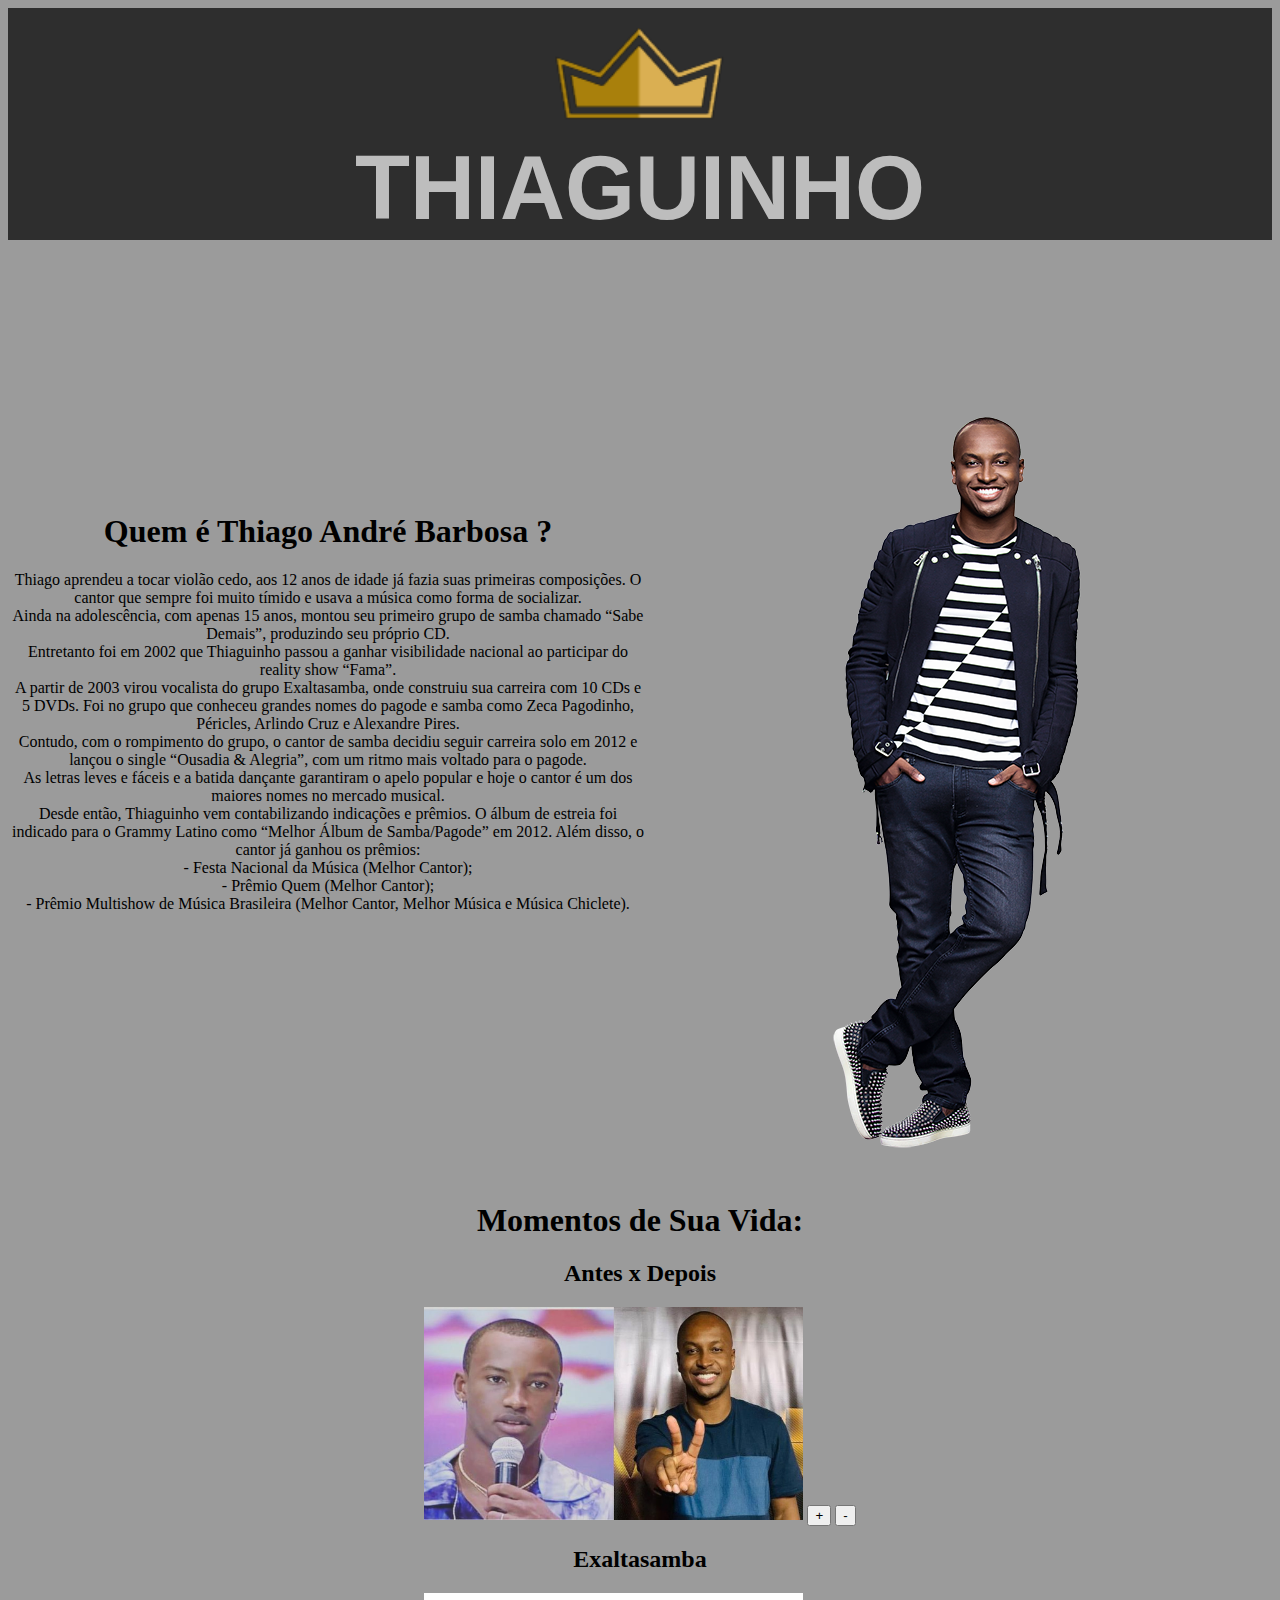
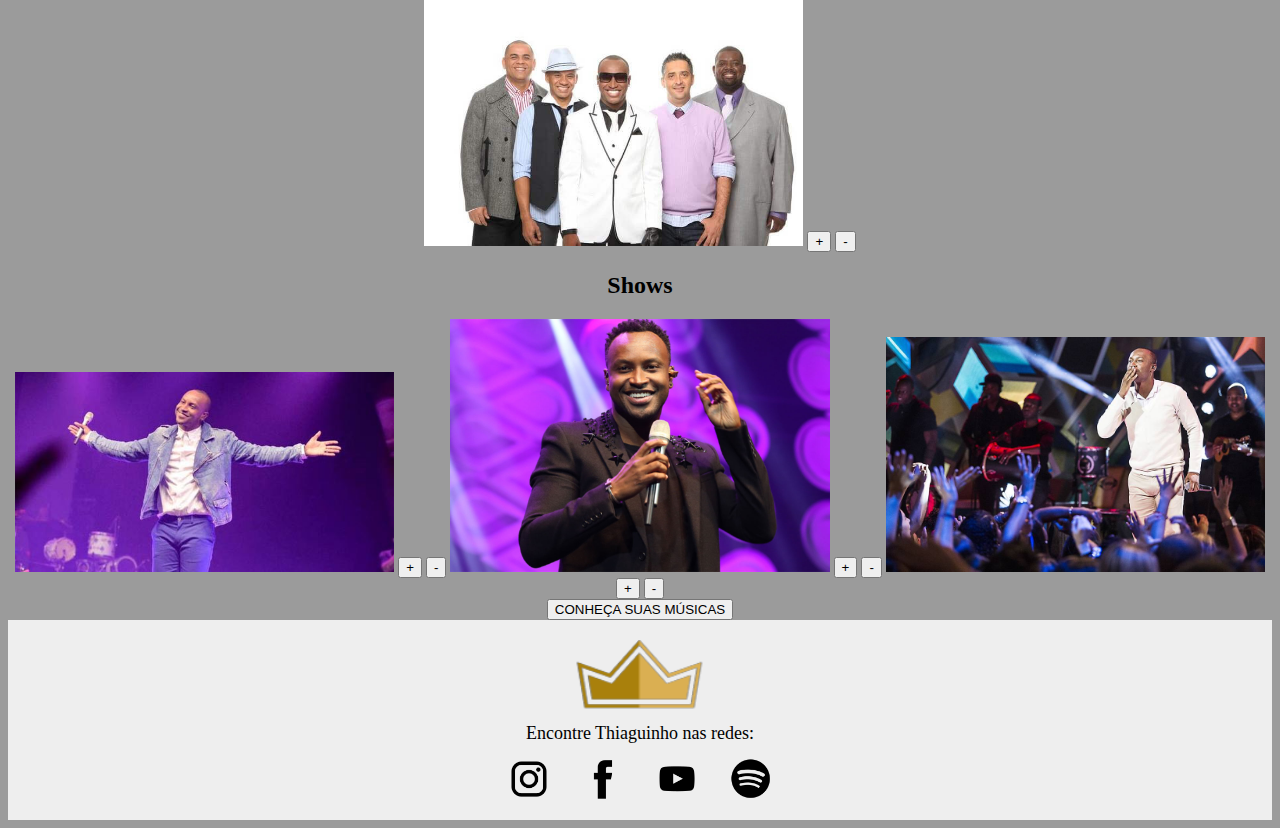
<file: Formativa/index.html>
<!DOCTYPE html>
<html lang="pt-br">
<head>
    <meta charset="UTF-8">
    <meta http-equiv="X-UA-Compatible" content="IE=edge">
    <meta name="viewport" content="width=device-width, initial-scale=1.0">
    <link rel="stylesheet" href="css/estilo.css" type="text/css">
    <link rel="icon" href="img/logo.png">
    <title>Thiaguinho</title>
</head>
<body>
    <header>
        <div class="menu">
            <img src="img/logo.png"> 
            <h1> THIAGUINHO </h1>
        </div>
    </header>
    <div>
        <table>
            <tr>
                <td><h1> Quem é Thiago André Barbosa ?</h1>
                <p>
                    Thiago aprendeu a tocar violão cedo, aos 12 anos de idade já fazia suas primeiras composições. O cantor que sempre foi muito tímido e usava a música como forma de socializar.<br>

Ainda na adolescência, com apenas 15 anos, montou seu primeiro grupo de samba chamado “Sabe Demais”, produzindo seu próprio CD.<br>

Entretanto foi em 2002 que Thiaguinho passou a ganhar visibilidade nacional ao participar do reality show “Fama”.<br>

A partir de 2003 virou vocalista do grupo Exaltasamba, onde construiu sua carreira com 10 CDs e 5 DVDs. Foi no grupo que conheceu grandes nomes do pagode e samba como Zeca Pagodinho, Péricles, Arlindo Cruz e Alexandre Pires.<br>

Contudo, com o rompimento do grupo, o cantor de samba decidiu seguir carreira solo em 2012 e lançou o single “Ousadia & Alegria”, com um ritmo mais voltado para o pagode.<br>

As letras leves e fáceis e a batida dançante garantiram o apelo popular e hoje o cantor é um dos maiores nomes no mercado musical.<br>

Desde então, Thiaguinho vem contabilizando indicações e prêmios. O álbum de estreia foi indicado para o Grammy Latino como “Melhor Álbum de Samba/Pagode” em 2012. Além disso, o cantor já ganhou os prêmios:<br>

- Festa Nacional da Música (Melhor Cantor);<br>

- Prêmio Quem (Melhor Cantor);<br>

- Prêmio Multishow de Música Brasileira (Melhor Cantor, Melhor Música e Música Chiclete).
                </p></td>
                <td><img src="img/thiaguinho.webp"></td>
            </tr>
        </table>

        <div class="imagens">
            <h1> Momentos de Sua Vida: </h1>

            <h2> Antes x Depois </h2>
            <img id="img1" width="30%" src="img/passadoepresente.jpg">
            <button type="button" onclick="ampliar1()"> + </button>
            <button type="button" onclick="reduzir1()"> - </button>

            <h2> Exaltasamba </h2>
            <img id="img2" width="30%" src="img/exaltasamba.jpeg">
            <button type="button" onclick="ampliar2()"> + </button>
            <button type="button" onclick="reduzir2()"> - </button>

            <h2> Shows </h2>
            <img id="img3" width="30%" src="img/bracosabertos.jpg">
            <button type="button" onclick="ampliar3()"> + </button>
            <button type="button" onclick="reduzir3()"> - </button>

            <img id="img4" width="30%" src="img/hoje.jpg">
            <button type="button" onclick="ampliar4()"> + </button>
            <button type="button" onclick="reduzir4()"> - </button>

            <img id="img5" width="30%" src="img/mandandobeijo.jpeg">
            <button type="button" onclick="ampliar5()"> + </button>
            <button type="button" onclick="reduzir5()"> - </button>

        </div>

        <div>
            <a href="musicas.html"><button type="button"> CONHEÇA SUAS MÚSICAS </button></a>
        </div>

    </div>
    <footer>
        <div class="rodape">
            <a href="https://pt-br.facebook.com/thiaguinhocomth"><img id="logo" src="img/logo.png"></a> <br>
            <p> Encontre Thiaguinho nas redes: </p>
            <a href="https://www.instagram.com/thbarbosa/"><img class="redes" src="img/insta.png"></a>
            <a href="https://thiaguinho.net/"><img class="redes" src="img/face.png"></a>
            <a href="https://www.youtube.com/c/thiaguinhocomth"><img class="redes" src="img/youtube.png"></a>
            <a href="https://open.spotify.com/artist/1vppDmG3i5sXf3DJzrK4T1"><img class="redes" src="img/spotify.png"></a>

        </div>
    </footer>
<script src="JS/scriptphotos.js"></script>
</body>
</html>
</file>
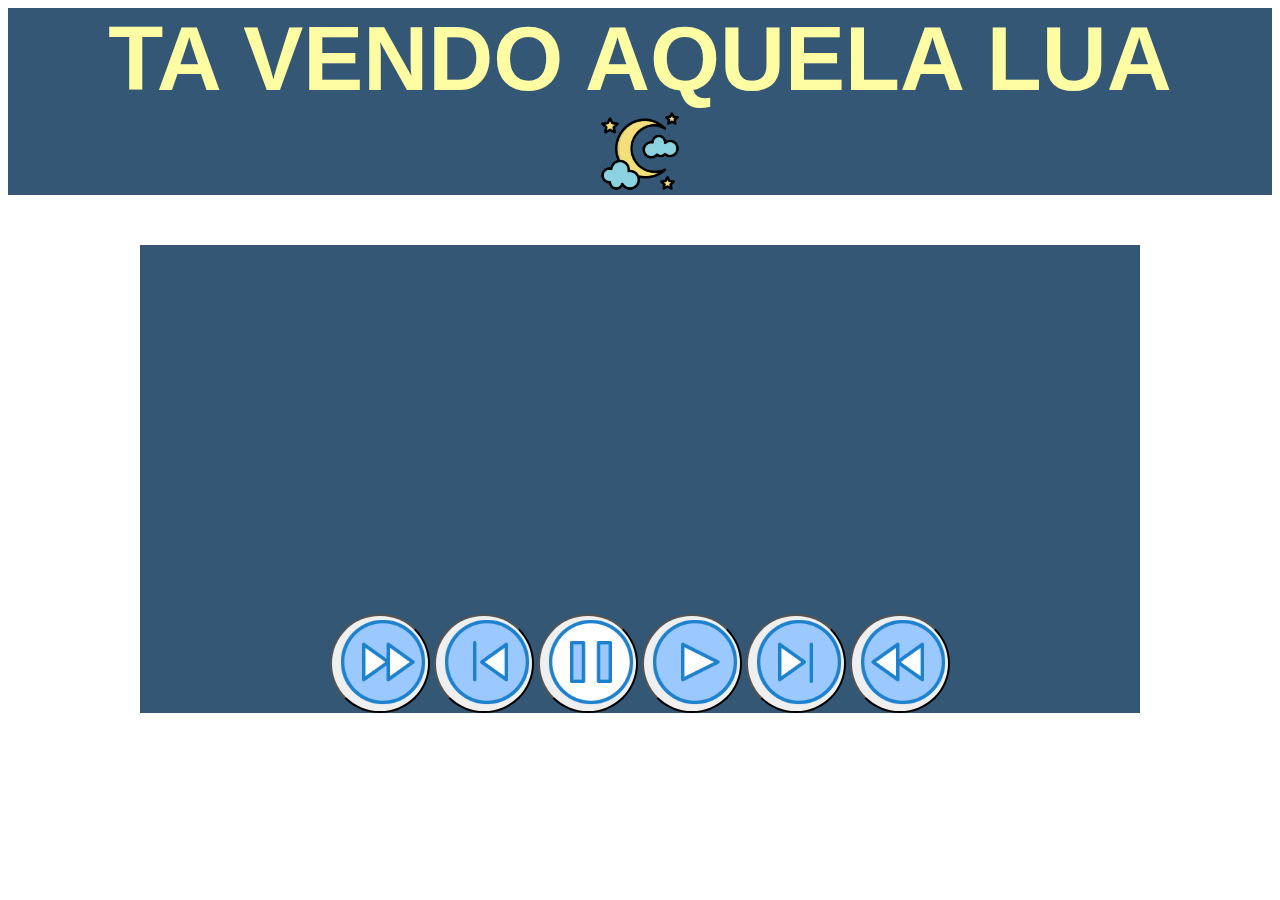
<file: Atividade1/html/index.html>
<!DOCTYPE html>
<html lang="pt-br">
<head>
    <meta charset="UTF-8">
    <meta http-equiv="X-UA-Compatible" content="IE=edge">
    <meta name="viewport" content="width=device-width, initial-scale=1.0">
    <link rel="stylesheet" href="../css/estilo.css" type="text/css">
    <title>Player de Vídeo</title>
</head>
<body>
    <header>
        <h1> TA VENDO AQUELA LUA </h1>
        <img class="lua" src="../img/lua.png">
    </header>

    <div class="corpo">
        <iframe width="560" height="315" src="https://www.youtube.com/embed/cDVR_Tf56pE" 
        title="YouTube video player" frameborder="0" 
        allow="accelerometer; autoplay; clipboard-write; encrypted-media; gyroscope; picture-in-picture" 
        allowfullscreen></iframe>

        <div class="buttons">
            <button class="comeback2">
                <img src="../img/speed.png">
            </button>

            <button class="comeback">
                <img src="../img/seta.png">
            </button>

            <button class="pause">
                <img src="../img/pause.png">
            </button>

            <button class="play">
                <img src="../img/play.png">
            </button>

            <button class="go">
                <img src="../img/seta - Cópia.png">
            </button>

            <button class="go2">
                <img src="../img/speed - Cópia.png">
            </button>
        </div>

    </div>



</body>
</html>
</file>
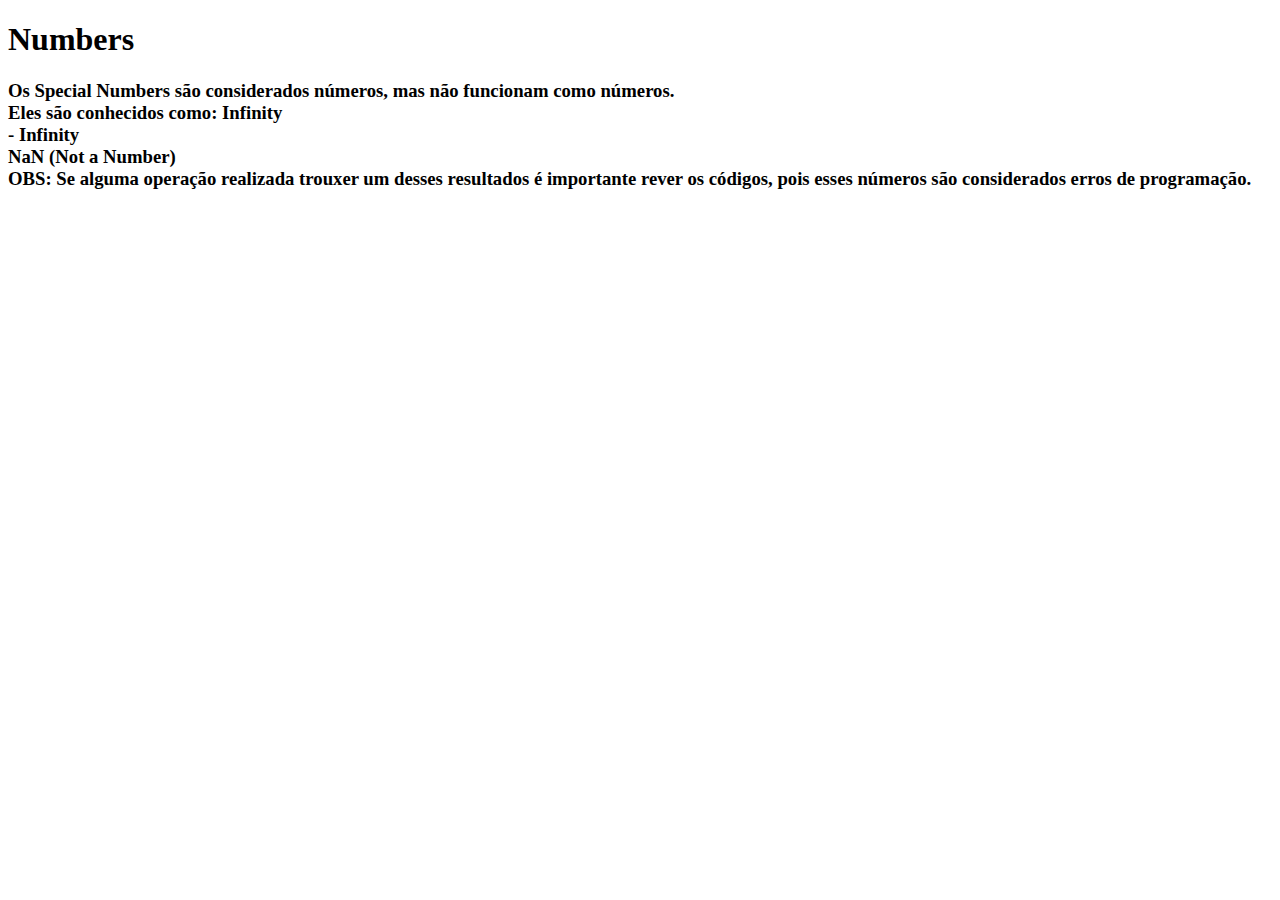
<file: Aula 02/01 - Number/index.html>
<!DOCTYPE html>
<html lang="pt-br">
<head>
    <meta charset="UTF-8">
    <script src="script.js"></script>
    <title> 01 - Numbers </title>
</head>
<body>
    <h1> Numbers </h1>
    <h3> Os Special Numbers são considerados números, 
        mas não funcionam como números. <br>
        Eles são conhecidos como: Infinity <br>
        - Infinity <br>
        NaN (Not a Number) <br>
        OBS: Se alguma operação realizada trouxer um desses resultados é importante rever os códigos, 
        pois esses números são considerados erros de programação.
    </h3>
    
</body>
</html>
</file>
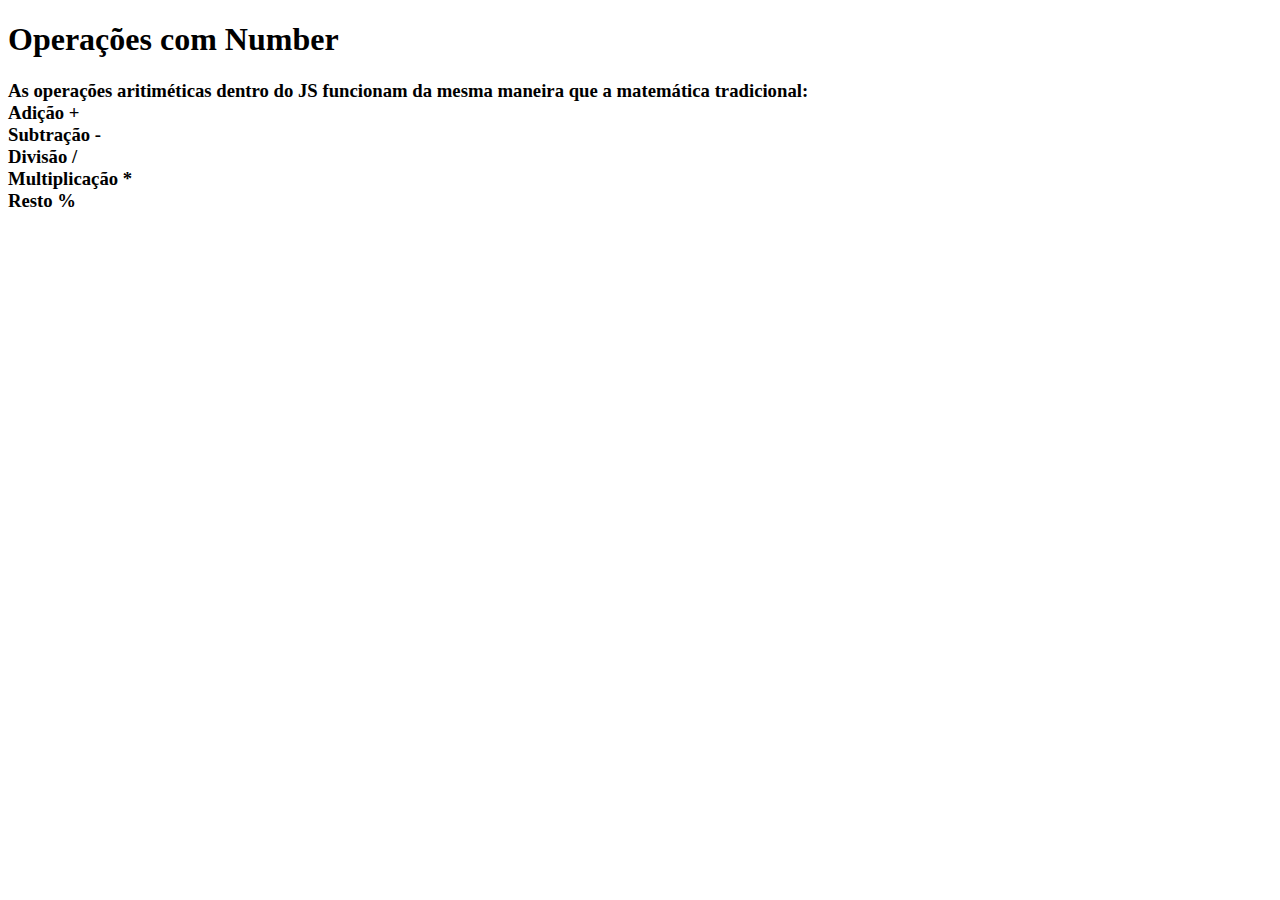
<file: Aula 02/02 - Operações com Numbers/index.html>
<!DOCTYPE html>
<html lang="pt-br">
<head>
    <meta charset="UTF-8">
    <meta http-equiv="X-UA-Compatible" content="IE=edge">
    <meta name="viewport" content="width=device-width, initial-scale=1.0">
    <script src="script.js"> </script>
    <title>02 - Operações com Number </title>
</head>
<body>
    <h1> Operações com Number </h1>
    <h3> As operações aritiméticas dentro do JS funcionam da mesma maneira que a matemática tradicional: <br>
    Adição + <br>
    Subtração - <br>
    Divisão / <br>
    Multiplicação * <br>
    Resto %
    </h3>

</body>
</html>
</file>
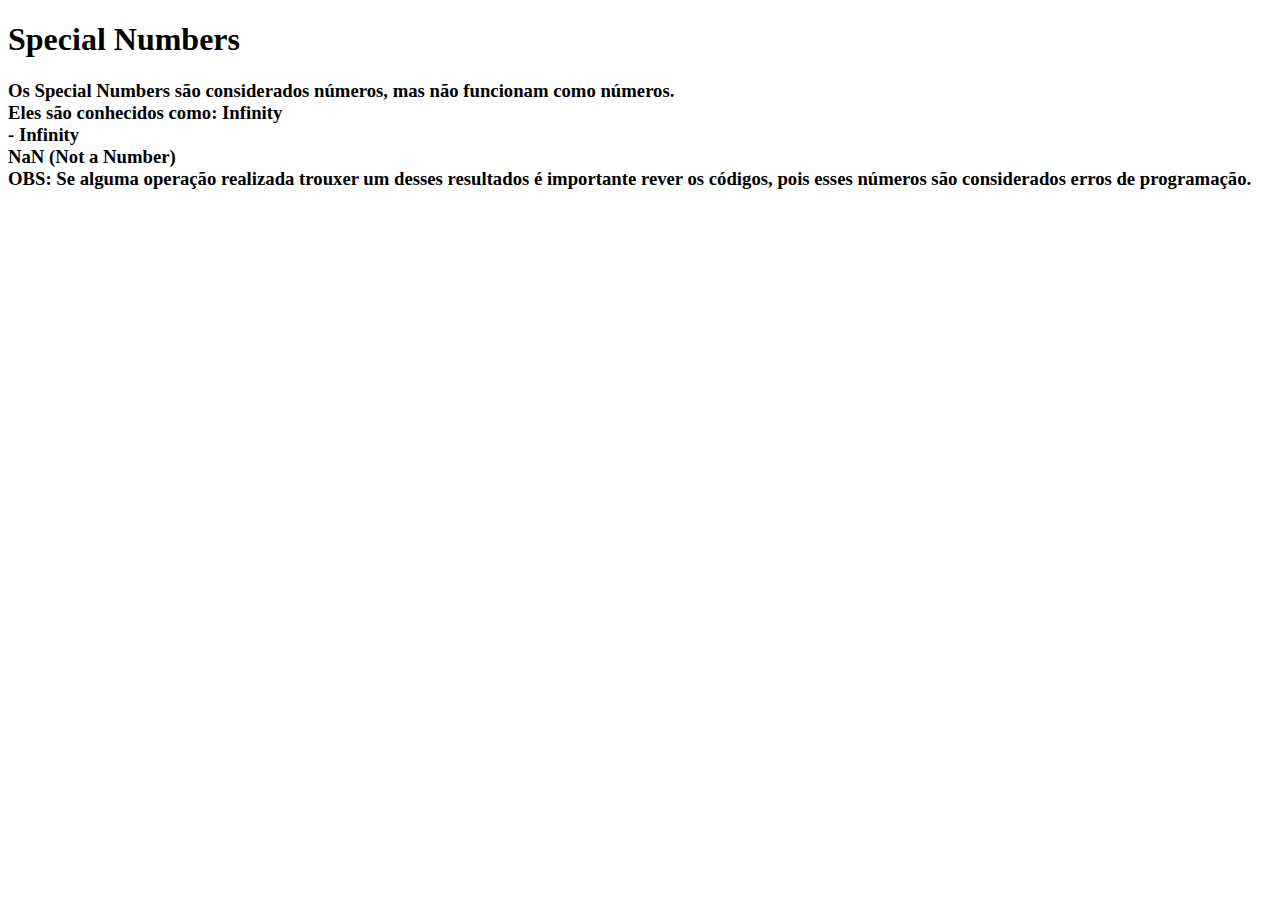
<file: Aula 02/03 - Special Numbers/index.html>
<!DOCTYPE html>
<html lang="pt-br">
<head>
    <meta charset="UTF-8">
    <script src="script.js"></script>
    <title> 03 - Special Number </title>
</head>
<body>
    <h1> Special Numbers </h1>
    <h3> Os Special Numbers são considerados números, 
        mas não funcionam como números. <br>
        Eles são conhecidos como: Infinity <br>
        - Infinity <br>
        NaN (Not a Number) <br>
        OBS: Se alguma operação realizada trouxer um desses resultados é importante rever os códigos, 
        pois esses números são considerados erros de programação.
    </h3>
    
</body>
</html>
</file>
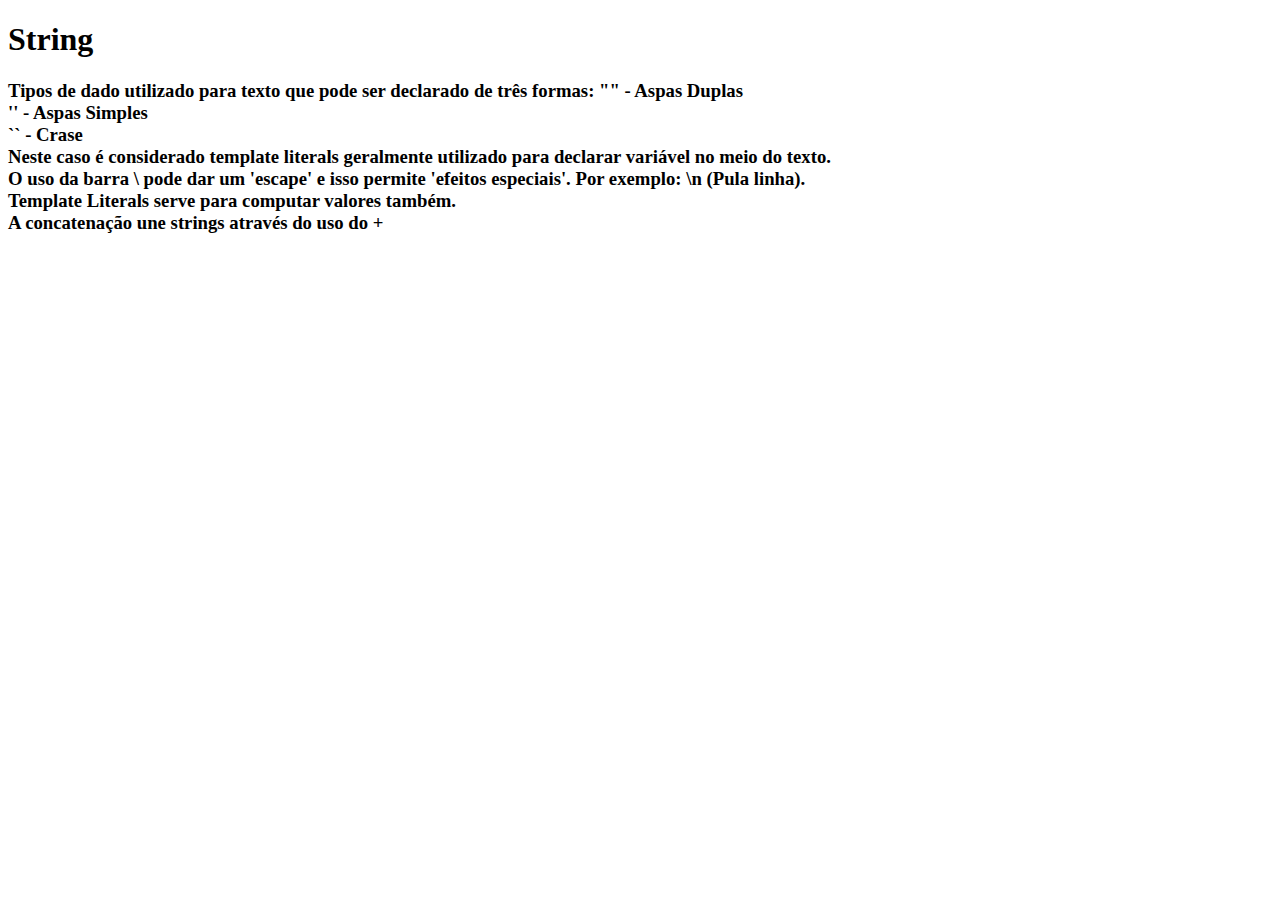
<file: Aula 02/04 - String/index.html>
<!DOCTYPE html>
<html lang="pt-br">
<head>
    <meta charset="UTF-8">
    <script src="script.js"></script>
    <title> 04 - String </title>
</head>
<body>
    <h1> String </h1>
    <h3> Tipos de dado utilizado para texto que pode ser declarado de três formas:
        "" - Aspas Duplas <br>
        '' - Aspas Simples <br>
        `` - Crase <br>
        Neste caso é considerado template literals geralmente utilizado para declarar variável no meio do texto.<br>
        O uso da barra \ pode dar um 'escape' e isso permite 'efeitos especiais'. Por exemplo: \n (Pula linha).<br>
        Template Literals serve para computar valores também. <br>
        A concatenação une strings através do uso do +
    </h3>
    
</body>
</html>
</file>
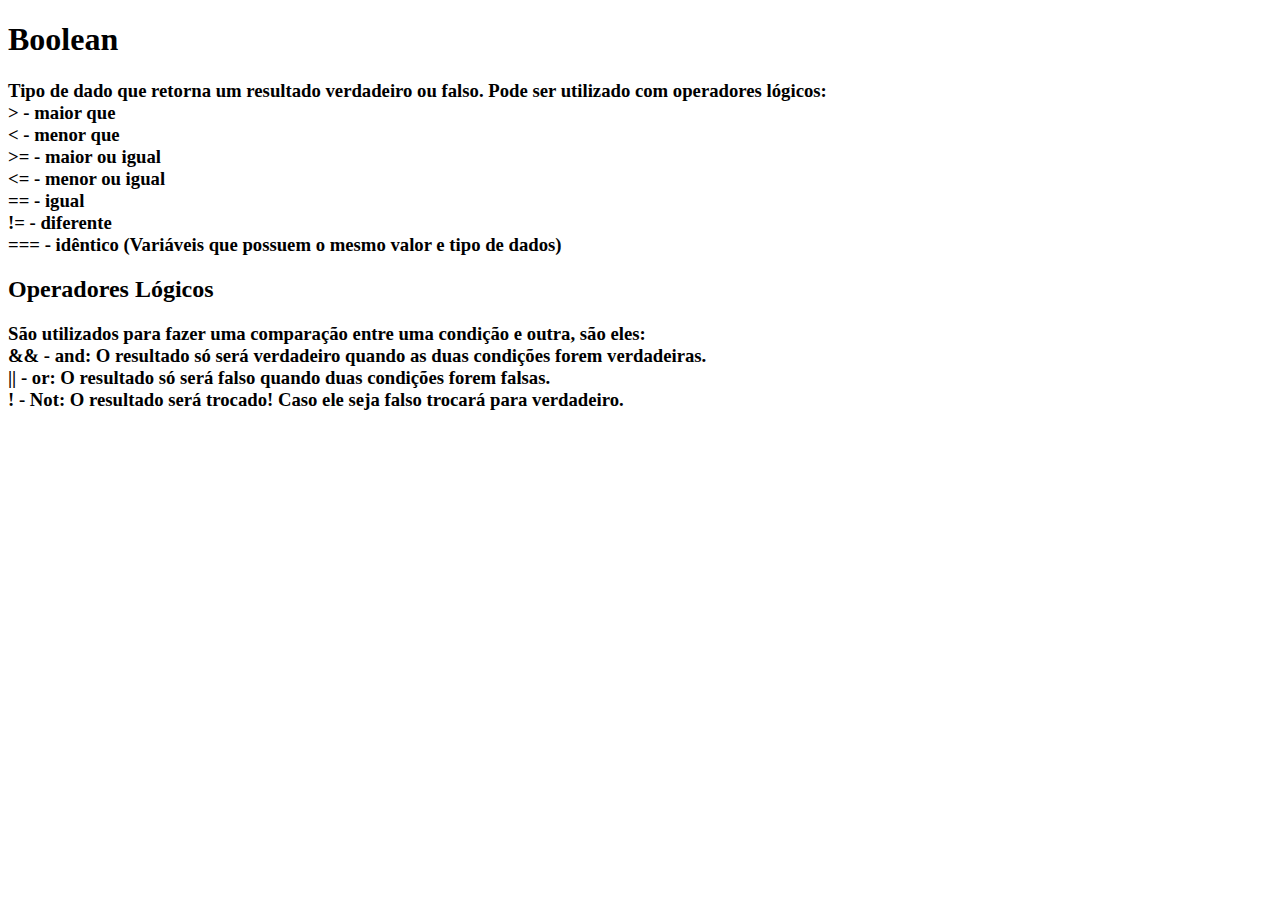
<file: Aula 02/05 - boolean/index.html>
<!DOCTYPE html>
<html lang="pt-br">
<head>
    <meta charset="UTF-8">
    <script src="script.js"></script>
    <title> 05 - Boolean </title>
</head>
<body>
    <h1> Boolean </h1>
    <h3> Tipo de dado que retorna um resultado verdadeiro ou falso.
        Pode ser utilizado com operadores lógicos: <br>
        > - maior que <br>
        < - menor que <br>
        >= - maior ou igual <br>
        <= - menor ou igual <br>
        == - igual <br>
        != - diferente <br>
        === - idêntico (Variáveis que possuem o mesmo valor e tipo de dados) <br>
        
    </h3>
     <h2> Operadores Lógicos </h2>
    <h3> São utilizados para fazer uma comparação entre uma condição e outra, são eles: <br>
        && - and: O resultado só será verdadeiro quando as duas condições forem verdadeiras. <br>
        || - or: O resultado só será falso quando duas condições forem falsas. <br>
        ! - Not: O resultado será trocado! Caso ele seja falso trocará para verdadeiro.
    </h3>
    
</body>
</html>
</file>
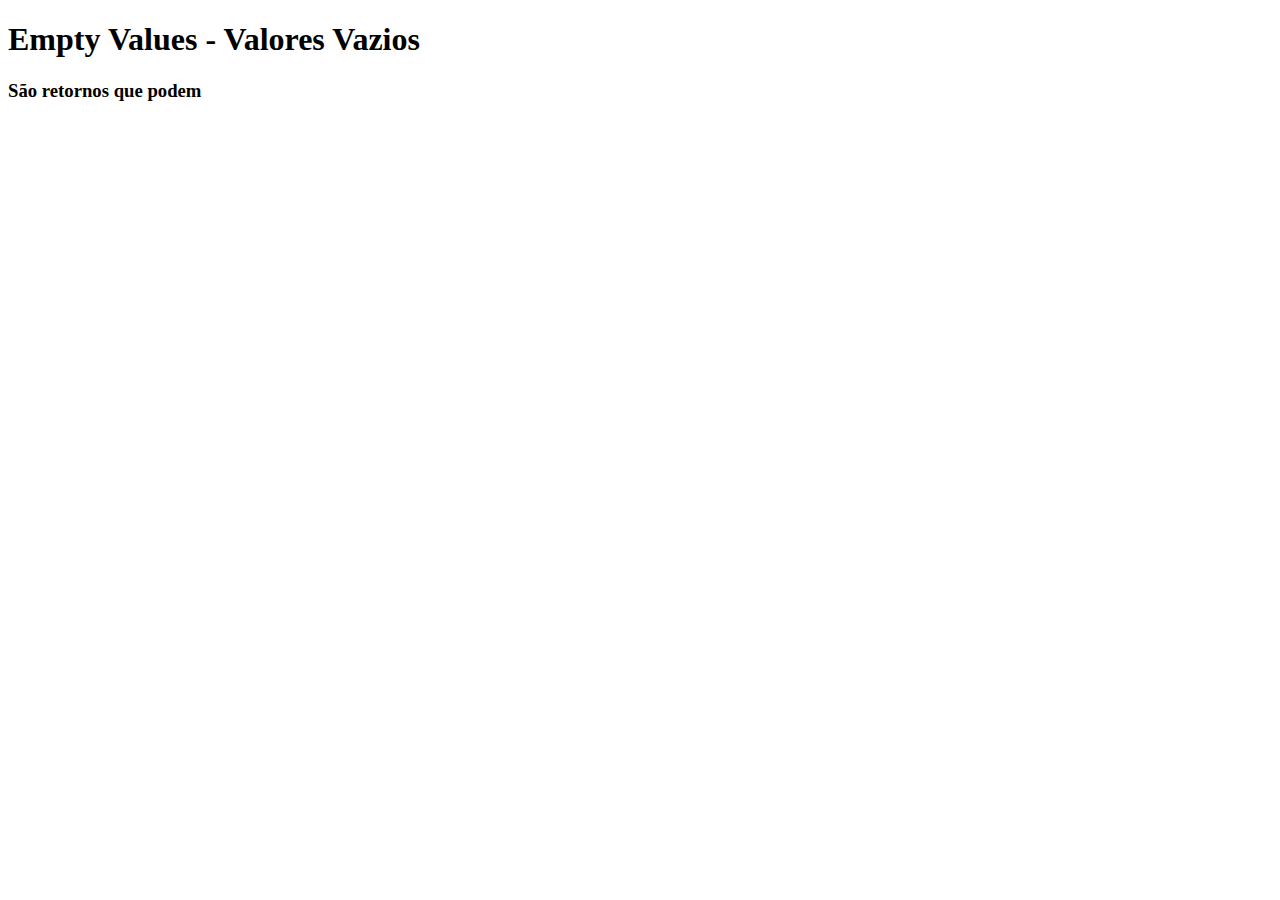
<file: Aula 02/06 - Empty Values/index.html>
<!DOCTYPE html>
<html lang="pt-br">
<head>
    <meta charset="UTF-8">
    <script src="script.js"></script>
    <title> 06 - Empty Values </title>
</head>
<body>
    <h1> Empty Values - Valores Vazios </h1>
    <h3> São retornos  que podem 
    </h3>
    
</body>
</html>
</file>
<file: Formativa/css/estilo.css>
body{
    background-color: rgb(155, 155, 155);
    text-align: center;
}

header{
    background-color: rgba(0, 0, 0, 0.705)
}
.menu{
    text-align: center;
}

.menu h1{
    font-size: 90px;
    color: rgb(189, 189, 189);
    font-family: Verdana, Geneva, Tahoma, sans-serif;
    margin: 0 auto;
}
.menu img{
    margin-top: 20px;
    width: 200px;
}


.rodape {
    background-color: rgb(238, 238, 238);
    width: 100%;
    height: 200px;
    text-align: center;
}
.rodape p{
    font-size: 18px;
    margin: 0;
}
#logo{
    margin-top: 20px;
    width: 150px;
}
.redes{
    display: inline;
    width: 70px;
}

.buttons-video{
    text-align: center;
    margin: 10px;
}
.btn-video{
    background-color: rgb(39, 39, 39);
    color: white;
    font-size: 18px;
    font-family: 'Trebuchet MS', 'Lucida Sans Unicode', 'Lucida Grande', 'Lucida Sans', Arial, sans-serif;
    padding: 5px;
    border-radius: 5px;
}
</file>
<file: Atividade1/css/estilo.css>
body{
    background-image: url(https://static.vecteezy.com/ti/fotos-gratis/p2/1230968-ceu-estrelado-gr%C3%A1tis-foto.jpeg);
}

header{
    margin: 0 auto;
    background-color: rgba(0, 45, 82, 0.8);
    width: 100%;
    text-align: center;
}
header h1{
    color: rgb(255, 253, 164);
    margin: 0 auto;
    font-size: 90px;
    font-family: 'Gill Sans', 'Gill Sans MT', Calibri, 'Trebuchet MS', sans-serif;
}
.lua{
    width: 80px;
    display: inline-flex;
}

.corpo{
    width: 1000px;
    margin: 0 auto;
    margin-top: 50px;
    padding-top: 20px;
    background-color: rgba(0, 45, 82, 0.8);
    text-align: center;
}

.buttons{
    margin-top: 30px;
}
.buttons img{
    width: 90px;
    text-align: center;
}
.buttons button{
    width: 100px;
    border-radius: 100px;
}
</file>
